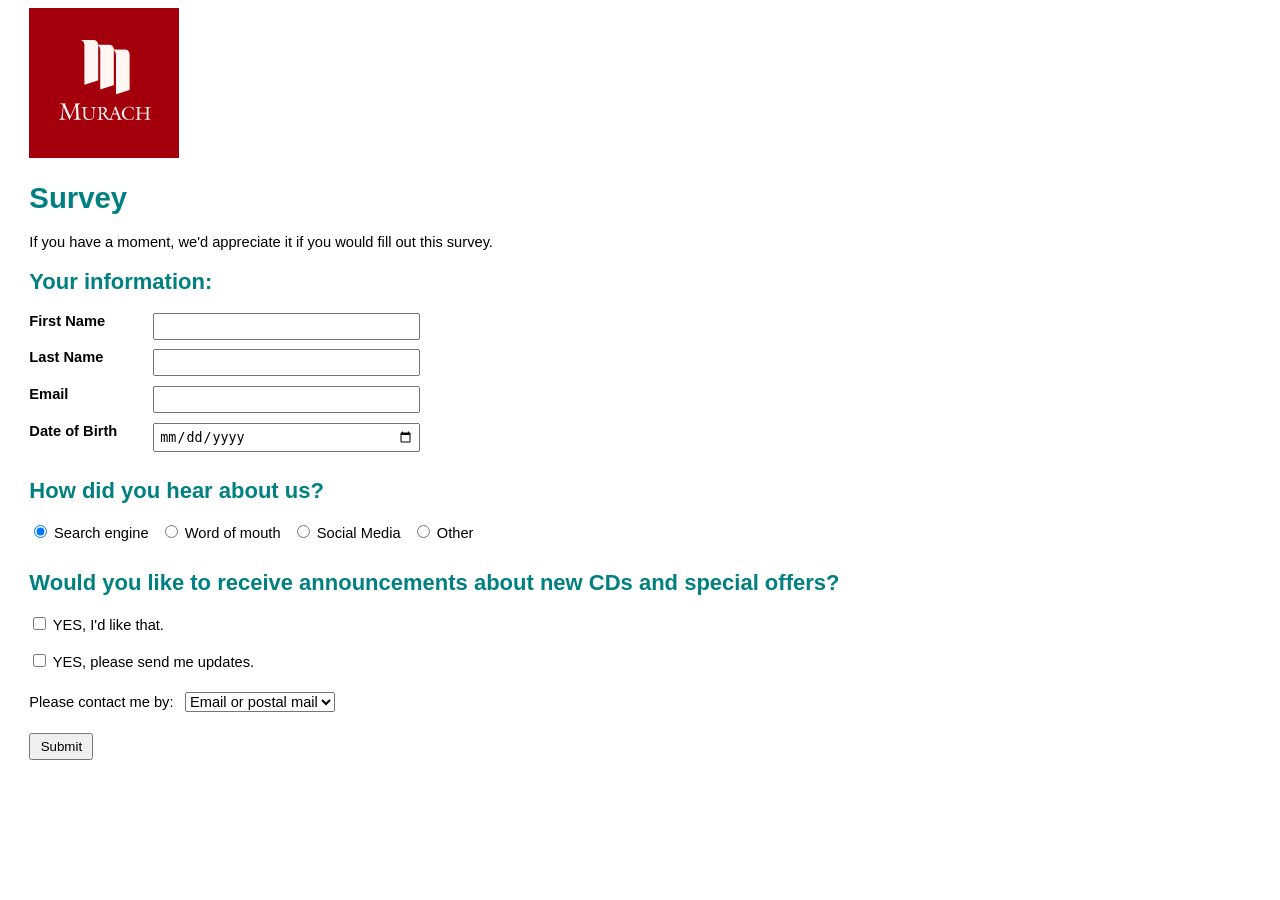
<file: src/main/webapp/index.html>
<!DOCTYPE html>
<html lang="en">

<head>
    <meta charset="UTF-8">
    <meta name="viewport" content="width=device-width, initial-scale=1.0">

    <title>Murach's Java Servlets and JSP</title>

    <link rel="stylesheet" href="styles/main.css" type="text/css">
</head>

<body>
<img src="images/murachlogo.png" alt="Murach Logo" width="150">
<h1>Survey</h1>
<p>
    If you have a moment, we'd appreciate it if you would
    fill out this survey.
</p>
<form action="survey" method="post">

    <h2>Your information:</h2>

    <div class="form-row">
        <label for="firstName">First Name</label>
        <input type="text" id="firstName" name="firstName" required>
    </div>

    <div class="form-row">
        <label for="lastName">Last Name</label>
        <input type="text" id="lastName" name="lastName" required>
    </div>

    <div class="form-row">
        <label for="email">Email</label>
        <input type="email" id="email" name="email" required>
    </div>

    <div class="form-row">
        <label for="dateOfBirth">Date of Birth</label>
        <input type="date" id="dateOfBirth" name="dateOfBirth" required>
    </div>

    <h2>How did you hear about us?</h2>

    <div class="choice-group">

        <label class="choice">
            <input type="radio" name="heardFrom"
                   value="searchEngine" checked>
            Search engine
        </label>

        <label class="choice">
            <input type="radio" name="heardFrom"
                   value="wordOfMouth">
            Word of mouth
        </label>

        <label class="choice">
            <input type="radio" name="heardFrom"
                   value="socialMedia">
            Social Media
        </label>

        <label class="choice">
            <input type="radio" name="heardFrom"
                   value="other">
            Other
        </label>

    </div>

    <h2>
        Would you like to receive announcements
        about new CDs and special offers?
    </h2>

    <div class="checkbox-group">

        <div>
            <label class="choice">
                <input type="checkbox" name="announcements"
                       value="yes">
                YES, I'd like that.
            </label>
        </div>

        <div>
            <label class="choice">
                <input type="checkbox" name="productUpdates"
                       value="yes">
                YES, please send me updates.
            </label>
        </div>

    </div>

    <div class="contact-row">

        <label for="contactBy">Please contact me by:</label>

        <select name="contactBy" id="contactBy">
            <option value="both">Email or postal mail</option>
            <option value="email">Email only</option>
            <option value="postal">Postal mail only</option>
        </select>

    </div>

    <div class="submit-row">
        <input type="submit" value="Submit" id="submit">
    </div>

</form>

</body>
</html>
</file>
<file: src/main/webapp/styles/main.css>
body {
    font-family: Arial, Helvetica, sans-serif;
    font-size: 11pt;
    margin-left: 2em;
    margin-right: 2em;
}

h1 {
    color: teal;
}

h2 {
    color: teal;
}

label {
    float: left;
    width: 8em;
    margin-bottom: 0.5em;
    font-weight: bold;
}

.form-row {
    clear: both;
    min-height: 2.5em;
}

input[type="text"],
input[type="email"],
input[type="date"] {
    width: 20em;
    margin-left: 0.5em;
    margin-bottom: 0.5em;
    padding: 0.3em;
    box-sizing: border-box;
}

.choice-group {
    margin-top: 1em;
    margin-bottom: 1.5em;
}

.choice {
    float: none;
    width: auto;
    font-weight: normal;
    display: inline-block;
    margin-right: 0.5em;
}

.choice input {
    margin-right: 0.2em;
}

.checkbox-group {
    margin-top: 1em;
    margin-bottom: 1em;
}

.checkbox-group div {
    margin-bottom: 0.7em;
}

.contact-row {
    clear: both;
    margin-top: 1em;
    margin-bottom: 1em;
}

.contact-row label {
    float: none;
    width: auto;
    font-weight: normal;
}

select {
    margin-left: 0.5em;
    font-size: 11pt;
}

.submit-row {
    clear: both;
    margin-top: 1em;
}

#submit {
    margin-left: 0;
    margin-top: 0.5em;
    padding: 0.3em 0.7em;
    cursor: pointer;
}
</file>
